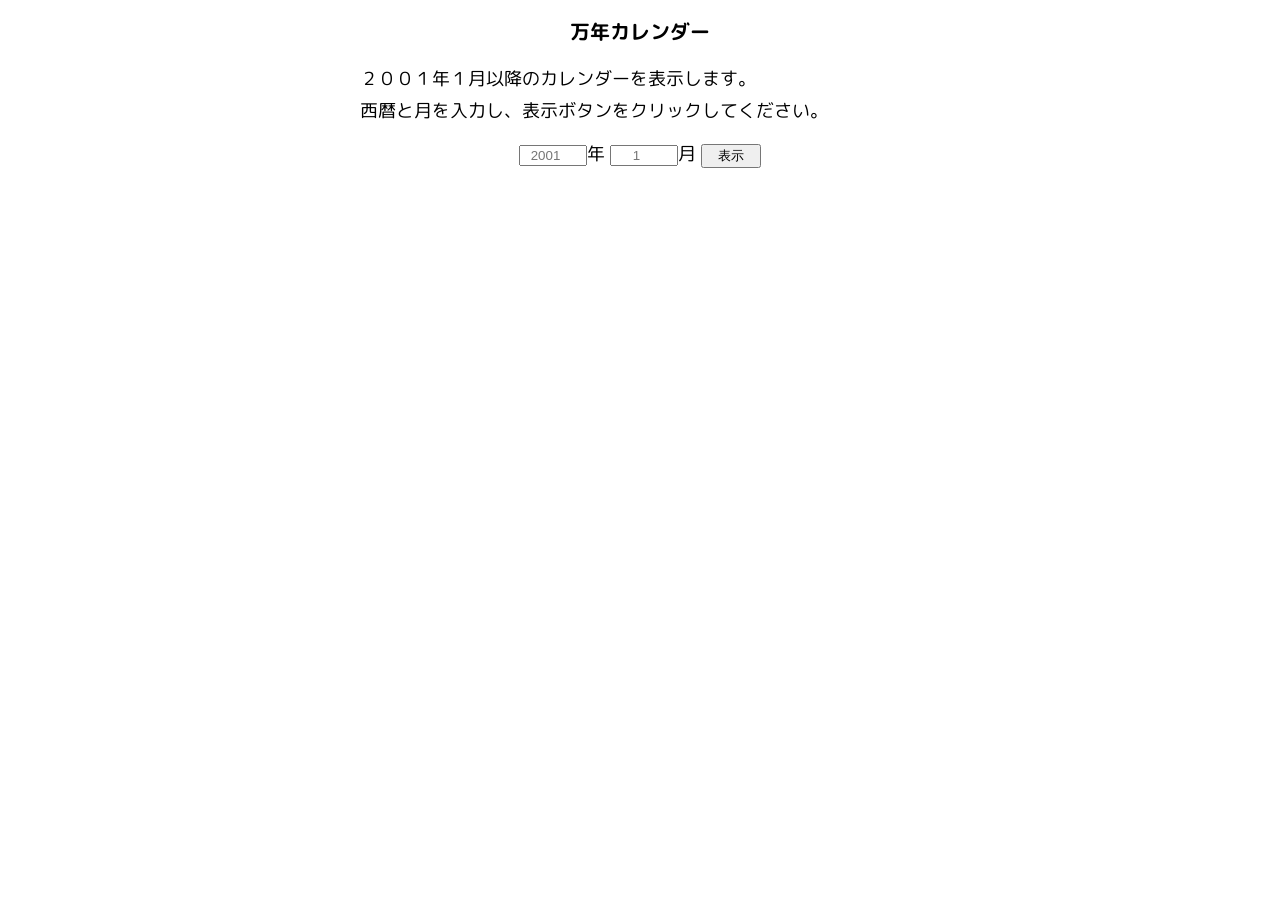
<file: index.html>
<!DOCTYPE html>
<html lang="ja">
  <head>
    <meta charset="UTF-8">
    <title>万年カレンダー</title>

    <link href="style.css" rel="stylesheet">
    <link rel="preconnect" href="https://fonts.googleapis.com">
    <link rel="preconnect" href="https://fonts.gstatic.com" crossorigin>
    <link href="https://fonts.googleapis.com/css2?family=M+PLUS+Rounded+1c&display=swap" rel="stylesheet">
  </head>

  <body>
    <div id="wrapper">
      <h1>万年カレンダー</h1>
      <p>
        ２００１年１月以降のカレンダーを表示します。<br>
        西暦と月を入力し、表示ボタンをクリックしてください。
      </p>
      <p id="form">
        <input type="number" id="year" placeholder="2001" min="2001" max="9999">年
        <input type="number" id="month" placeholder="1" min="1" max="12">月
        <input type="button" value="表示" id="viewbtn">
      </p>
      <div id="error-area">
        <div id="error-Year"></div>
        <div id="error-Month"></div>
      </div>

      <div id="table-area">
        <div id="table-head"></div>
        <table></table>
      </div>

      <script>
        const viewBtn = document.getElementById("viewbtn");
        const calendarTableHead = document.getElementById("table-head");
        const calendarTable = document.getElementsByTagName("table");
        const errorYear = document.getElementById("error-Year");
        const errorMonth = document.getElementById("error-Month");
        let year;
        let month;

      // 全体
        function calendar(Year,Month){
          // 年月表示・月移動
          calendarTableHead.innerHTML =
            `<div id="prev"></div>
            <div>${Year}年${Month}月</div>
            <div id="next"></div>`;

          // 前月・翌月移動
          const prevBtn = document.getElementById("prev");
          const nextBtn = document.getElementById("next");
        
          prevBtn.addEventListener("click",function(){
            if(Year === 2001 && Month === 1){ // 2001年1月より前なら移動しない
              errorMonth.innerHTML = "２００１年１月以前の月は表示できません。";
              errorMonth.style.display = "block";
              errorYear.style.display = "none";
              return;
            } else {
              errorYear.style.display = "none";
              if(Month === 1){
                Month = 12;
                Year--;
              } else {
                Month--;
              }
            calendar(Year,Month);
          }});

          nextBtn.addEventListener("click",function(){
            errorMonth.style.display = "none";
            errorYear.style.display = "none";
            if(Month === 12){
              Month = 1;
              Year++;
            } else {
              Month++;
            }
            calendar(Year,Month);
          });

          // 曜日表示
          function calendarHead(){
            let youbi = ["Mon","Tue","Wed","Thu","Fri","Sat","Sun"];
            let youbiH = ""; // 曜日行の描画用

            // 年＋TH（曜日）の描画
            youbiH = "<thead><tr>";
            for (let i = 0; i < 7; i++){
              youbiH += "<th>" + youbi[i] + "</th>";
            }
            youbiH += "</tr></thead>";

            let mDay = [31,28,31,30,31,30,31,31,30,31,30,31];

            //閏年からの日数判定
            if( Year % 400 === 0 || (Year % 4 === 0 && Year % 100 !== 0)){
              mDay[1] += 1;
            }

            // 経過年数と曜日の判定
            let yNum = Year-2001; // 経過年数
            function leapYear(){ // 閏年の数
              let n = yNum;
              return Math.floor(n / 400) + (Math.floor(n / 4) - Math.floor(n / 100));
            }

            // 対象となる年の１月１日の曜日の算出
            const tYYoubi = Math.floor((yNum + leapYear()) % 7);

            // 対象となる年月の経過日数から曜日を補正
            let dTotal = 0; //前月末までの経過日数
            for(let i = 0; i < Month - 1; i++){
              dTotal += mDay[i];
            }
            let tMYoubi = Math.floor(dTotal % 7); // 対象月の曜日補正値 
            let dArea = ""; //日部分の描画

            //日の描画
            let yHosei = Math.floor((tYYoubi + tMYoubi) % 7); //開始曜日の制御
            let day = 1 - yHosei; // 表示する日の管理
            while (day <= mDay[Month-1]){
              dArea += "<tr>";
              for(let i = 0; i < 7; i++){
                if( day < 1 || day > mDay[Month-1]){  // dayが1未満なら空欄にする
                  dArea += "<td>&nbsp;</td>";
                } else {
                  dArea += "<td>" + day + "</td>";
                } day++;
            }}
            calendarTable[0].innerHTML = (youbiH + dArea);
          }
          calendarHead(); 
        }

        // viewボタンからの表示処理
        viewBtn.addEventListener("click",function(){
          year = Number(document.getElementById("year").value);
          month = Number(document.getElementById("month").value);
          if(year < 2001){
            errorYear.innerHTML = "２００１年以降の年を入力してください。";
            errorYear.style.display = "block";
          } else {
            errorYear.style.display = "none";
          }
          if(month < 1 || month > 12){
            errorMonth.innerHTML = "１月から１２月までの月を入力してください。";
            errorMonth.style.display = "block";
          } else {
            errorMonth.style.display = "none";
          }
          if(year >= 2001 && (month >= 1 && month <= 12)){
            calendar(year,month);   // 正常な場合のみカレンダーを更新
          }
        });

      </script>

    </div>
  </body>
</html>
</file>
<file: style.css>
@charset "UTF-8";

html{
  font-size: 62.5%;
  font-family: "M PLUS Rounded 1c", sans-serif;
  font-weight: 400;
  font-style: normal;
}

#wrapper{
  width: 600px;
  margin: 0 auto;
  font-size: 1.8rem;
  line-height: 1.8;
  box-sizing: border-box;
}

h1{
  font-size: 2rem;
  text-align: center;
}

p{
  margin:1rem 2rem;
}

div{
  margin:0 2rem;
}

#form{
  width:300px;
  margin: 0 auto;
  box-sizing: border-box;
  text-align: center;
}

input{
  width: 60px;
  text-align: center;
}

/* カレンダー描画 */
table{
  border-collapse: collapse;
  margin: 0 auto;
  width: 370px;
}

td,th{
  width: 5rem;
  height: 3rem;
  text-align: center;
  border: 1px solid #555;
}

th:nth-child(6),
td:nth-child(6){
  background-color: rgba(0 0 255/0.1);
  color: blue;
}

th:nth-child(7),
td:nth-child(7){
  background-color: rgba(255 0 0/0.1);
  color: red;
}

#table-head{
  display: flex;
  justify-content: space-between;
  width: 370px;
  margin: auto;
  user-select: none;
}

/* エラー表示 */
#error-area{
  min-height: 3.4rem;
  margin: 1rem 0;
}

#error-Year,
#error-Month{
  /* visibility: hidden; */
  display: none;
}

/* 前月/翌月移動 */
#prev{
	width:0;
	height:0;
  margin:5px 0;
	border-top:10px solid transparent;
	border-right:15px solid black;
	border-bottom:10px solid transparent;
	border-left:5px solid transparent;
}

#prev:hover{
  border-right:15px solid rgba(0,0,0,0.5);
  cursor: pointer;
}

#next{
	width:0;
	height:0;
  margin:5px 0;
	border-top:10px solid transparent;
	border-right:5px solid transparent;
	border-bottom:10px solid transparent;
	border-left:15px solid black;
}

#next:hover{
	border-left:15px solid rgba(0,0,0,0.5);
  cursor: pointer;
}
</file>
